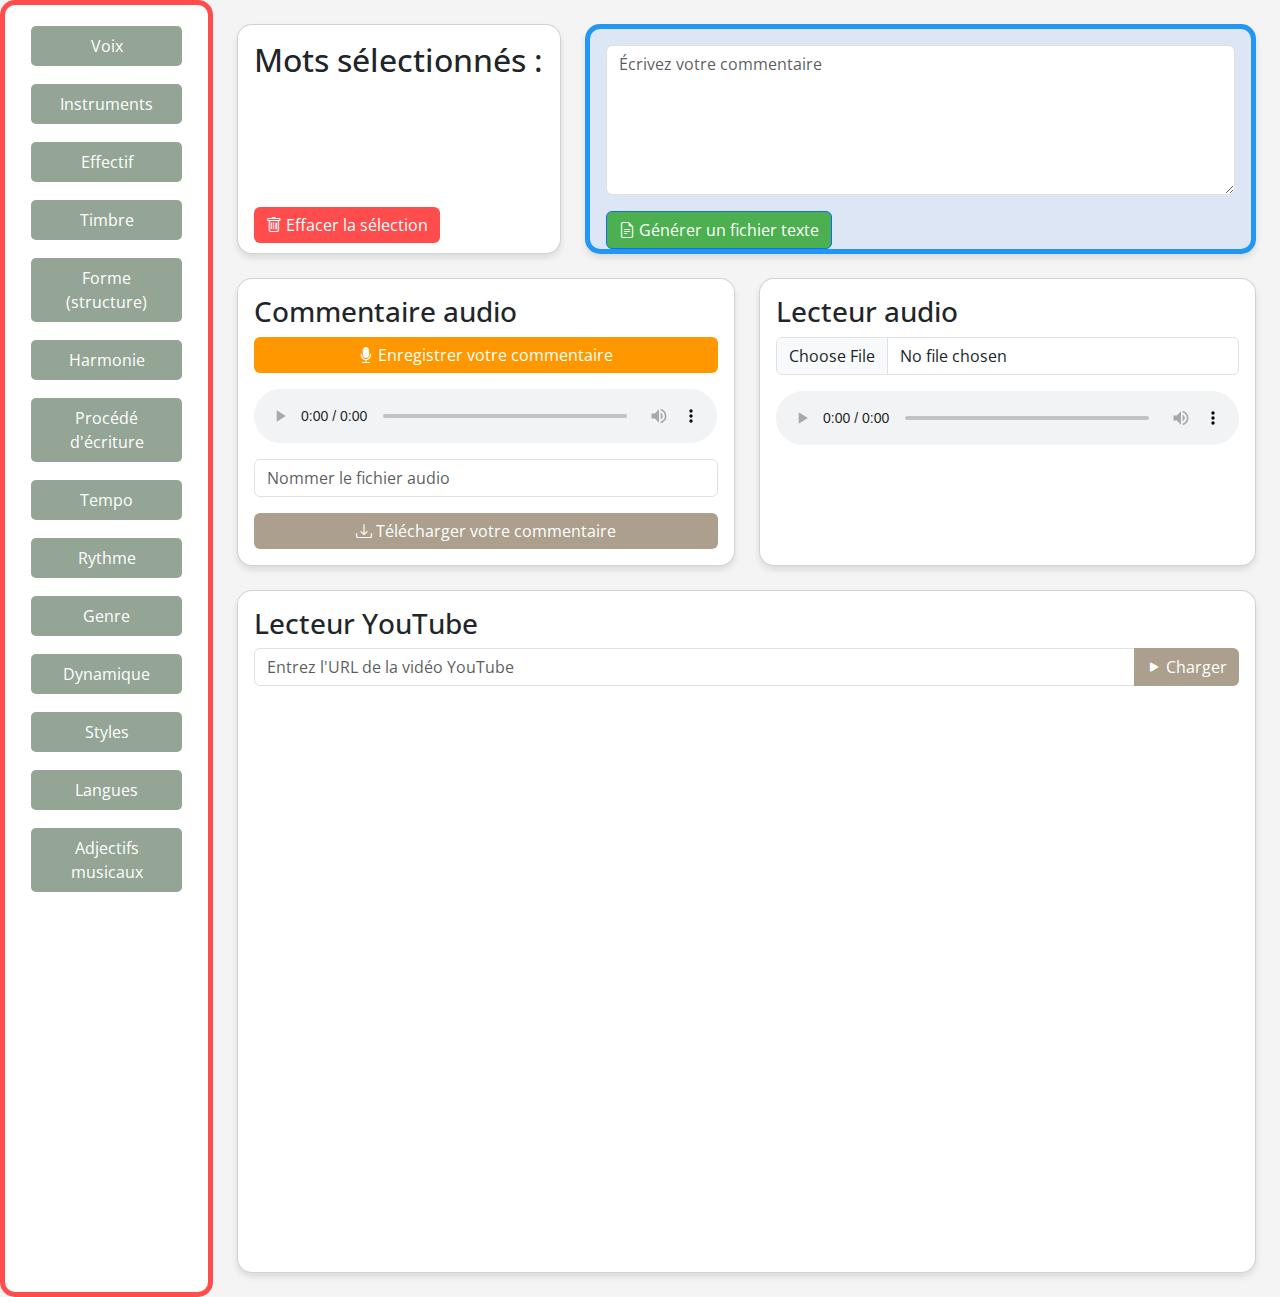
<file: index.html>
<!DOCTYPE html>
<html lang="fr">
<head>
    <meta charset="UTF-8">
    <meta name="viewport" content="width=device-width, initial-scale=1.0">
    <title>Commentaires d'écoute</title>
    
    <!-- Bootstrap CSS -->
    <link href="https://cdn.jsdelivr.net/npm/bootstrap@5.3.3/dist/css/bootstrap.min.css" rel="stylesheet">
    <link href="https://cdn.jsdelivr.net/npm/bootstrap-icons@1.10.5/font/bootstrap-icons.css" rel="stylesheet">
    
    <!-- Google Fonts -->
    <link href="https://fonts.googleapis.com/css2?family=Poppins:wght@400;700&family=Open+Sans:wght@400;700&display=swap" rel="stylesheet">
    
    <!-- Custom CSS -->
    <link rel="stylesheet" href="css/index.css">
</head>
<body class="container-fluid">
    <div class="row min-vh-100">
        <!-- Cadre gauche - Navigation -->
        <div class="col-md-2 bg-light p-3 border-end">
            <div class="d-flex flex-column gap-2">
                <a href="pages/page4.html" class="btn btn-outline-primary">Voix</a>
                <a href="pages/page3.html" class="btn btn-outline-primary">Instruments</a>
                <a href="pages/page2.html" class="btn btn-outline-primary">Effectif</a>
                <a href="pages/page5.html" class="btn btn-outline-primary">Timbre</a>
                <a href="pages/page6.html" class="btn btn-outline-primary">Forme (structure)</a>
                <a href="pages/page7.html" class="btn btn-outline-primary">Harmonie</a>
                <a href="pages/page8.html" class="btn btn-outline-primary">Procédé d'écriture</a>
                <a href="pages/page9.html" class="btn btn-outline-primary">Tempo</a>
                <a href="pages/page10.html" class="btn btn-outline-primary">Rythme</a>
                <a href="pages/page11.html" class="btn btn-outline-primary">Genre</a>
                <a href="pages/page12.html" class="btn btn-outline-primary">Dynamique</a>
                <a href="pages/page1.html" class="btn btn-outline-primary">Styles</a>
                <a href="pages/page13.html" class="btn btn-outline-primary">Langues</a>
                <a href="pages/page14.html" class="btn btn-outline-primary">Adjectifs musicaux</a>
            </div>
        </div>

        <!-- Contenu principal -->
        <div class="col-md-10 p-4">
            <div class="row">
                <!-- Mots sélectionnés -->
                <div class="col-md-4 mb-4">
                    <div class="card h-100">
                        <div class="card-body">
                            <h2 class="card-title">Mots sélectionnés :</h2>
                            <div id="selectedWordsDisplay" class="mb-3"></div>
                            <button class="btn btn-outline-danger" onclick="clearSelectedWords()">
                                <i class="bi bi-trash"></i> Effacer la sélection
                            </button>
                        </div>
                    </div>
                </div>

                <!-- Zone de commentaire -->
                <div class="col-md-8 mb-4">
                    <div class="card bg-primary bg-opacity-10 h-100">
                        <div class="card-body">
                           <textarea id="commentText" 
          class="form-control" 
          style="min-height: 120px; resize: vertical"
          rows="5"
          placeholder="Écrivez votre commentaire"></textarea>
                            <button class="btn btn-primary mt-3" id="generateTextButton" onclick="generateTextFile()">
                                <i class="bi bi-file-earmark-text"></i> Générer un fichier texte
                            </button>
                        </div>
                    </div>
                </div>
            </div>

            <div class="row">
                <!-- Enregistrement audio -->
                <div class="col-md-6 mb-4">
                    <div class="card h-100">
                        <div class="card-body">
                            <h3 class="card-title">Commentaire audio</h3>
                            <div class="d-flex flex-column gap-3">
                                <button id="recordButton" class="btn btn-danger">
                                    <i class="bi bi-mic-fill"></i> Enregistrer votre commentaire
                                </button>
                                <audio id="audioPlayback" class="w-100" controls></audio>
                                <input type="text" id="fileName" class="form-control" placeholder="Nommer le fichier audio" />
                                <button id="downloadButton" class="btn btn-success">
                                    <i class="bi bi-download"></i> Télécharger votre commentaire
                                </button>
                            </div>
                        </div>
                    </div>
                </div>

                <!-- Lecteur audio -->
                <div class="col-md-6 mb-4">
                    <div class="card h-100">
                        <div class="card-body">
                            <h3 class="card-title">Lecteur audio</h3>
                            <input type="file" id="audioFile" class="form-control mb-3" accept="audio/*" />
                            <audio id="audioPlayer" class="w-100" controls>
                                <source id="audioSource" src="" type="audio/mp3" />
                                Votre navigateur ne supporte pas les éléments audio.
                            </audio>
                        </div>
                    </div>
                </div>
            </div>

            <!-- Lecteur YouTube -->
            <div class="row">
                <div class="col-12">
                    <div class="card">
                        <div class="card-body">
                            <h3 class="card-title">Lecteur YouTube</h3>
                            <div class="input-group mb-3">
                                <input type="text" id="videoUrl" class="form-control" placeholder="Entrez l'URL de la vidéo YouTube" />
                                <button id="search-button" class="btn btn-primary" onclick="loadVideo()">
                                    <i class="bi bi-play-fill"></i> Charger
                                </button>
                            </div>
                            <div class="ratio ratio-16x9">
                                <iframe id="youtubePlayer" src="" allowfullscreen></iframe>
                            </div>
                        </div>
                    </div>
                </div>
            </div>
        </div>
    </div>

    <!-- Bootstrap JS -->
    <script src="https://cdn.jsdelivr.net/npm/bootstrap@5.3.3/dist/js/bootstrap.bundle.min.js"></script>
    <!-- Custom JS -->
    <script src="js/index.js"></script>
</body>
</html>
</file>
<file: css/index.css>
/* Définition des couleurs et des variables */
:root {
    --primary-color: #4caf50; /* Vert */
    --secondary-color: #ff4c4c; /* Rouge */
    --highlight-color: #2196f3; /* Bleu */
    --background-color: #f4f4f4; /* Gris clair */
    --button-color: #94a595; /* Gris clair pour boutons */
    --button-hover-color: #66bb6a; /* Vert foncé pour boutons */
    --font-color: #333; /* Gris foncé pour texte */
    --border-radius: 15px;
    --padding: 10px;
    --font-size: 16px;
    --heading-font: 'Poppins', sans-serif;
    --body-font: 'Open Sans', sans-serif;
}

/* Mise en page générale */
body {
    background-color: var(--background-color);
    font-family: var(--body-font);
    color: var(--font-color);
    overflow-y: auto;
}

/* Navigation gauche */
.bg-light {
    background-color: white !important;
    border: 5px solid var(--secondary-color) !important;
    border-radius: var(--border-radius);
}

/* Boutons de navigation */
.btn-outline-primary {
    background-color: var(--button-color);
    color: white !important;
    border: none;
    border-radius: 5px;
    padding: 8px 15px;
    margin: 5px 10px;
    width: calc(100% - 20px);
    transition: background-color 0.3s ease;
    font-family: var(--body-font);
    font-size: var(--font-size);
}

.btn-outline-primary:hover {
    background-color: var(--button-hover-color) !important;
    color: white !important;
}

/* Cartes */
.card {
    border-radius: var(--border-radius);
    box-shadow: 0 4px 6px rgba(0, 0, 0, 0.1);
    height: 100%;
}

/* Zone des mots sélectionnés */
#selectedWordsDisplay {
    display: flex;
    flex-direction: column;
    gap: 5px;
    padding: 5px;
    flex-grow: 1;
    font-size: var(--font-size);
}

.word-container {
    display: flex;
    justify-content: space-between;
    align-items: center;
    gap: 10px;
    opacity: 1;
    transition: opacity 0.3s ease;
    font-weight: bold;
}

.word-container.removed {
    opacity: 0;
}

/* Supprimer un mot */
.delete-icon {
    cursor: pointer;
    color: red;
    font-size: 20px;
}

/* Zone de commentaire */
.bg-primary.bg-opacity-10 {
    border: 5px solid var(--highlight-color);
}

textarea {
    width: 100%;
    height: 80%;
    padding: 10px;
    border-radius: 5px;
    border: 1px solid #ccc;
    font-family: var(--body-font);
    font-size: var(--font-size);
}

/* Boutons */
.btn-primary {
    background-color: var(--primary-color);
    transition: background-color 0.3s ease, transform 0.2s ease-in-out;
}

.btn-primary:hover {
    background-color: var(--highlight-color);
    transform: translateY(-2px);
    box-shadow: 0 4px 10px rgba(0, 0, 0, 0.1);
}

.btn-outline-danger {
    background-color: var(--secondary-color);
    color: white !important;
    border: none;
    position:absolute;
    bottom: 10px;
}

.btn-outline-danger:hover {
    background-color: #ff3333 !important;
}

/* Section audio */
#recordButton {
    background-color: #ff9800;
    color: white;
    border: none;
    transition: background-color 0.3s ease;
}

#recordButton:hover {
    background-color: #ff5722;
}

#downloadButton {
    background-color: #ac9f8d;
    color: white;
    border: none;
    transition: background-color 0.3s ease;
}

#downloadButton:hover {
    background-color: #9c7b5e;
}

/* Player audio */
.audio-player {
    background-color: #f1f1f1;
    border-radius: 5px;
    border: 1px solid #ccc;
}

/* Player YouTube */
.youtube-player-container {
    background-color: white;
    padding: 10px;
    border-radius: var(--border-radius);
    box-shadow: 0 4px 6px rgba(0, 0, 0, 0.1);
}

.youtube-player {
    border-radius: var(--border-radius);
}

/* Champ de recherche YouTube */
#videoUrl {
    flex-grow: 1;
    font-family: var(--body-font);
}

#search-button {
    background-color: #ac9f8d;
    color: white;
    border: none;
    transition: background-color 0.3s ease;
}

#search-button:hover {
    background-color: #ff0000;
}

/* Responsive Design */
@media (max-width: 768px) {
    .row {
        flex-direction: column;
    }
    
    .col-md-2, .col-md-10 {
        width: 100% !important;
    }
    
    .cadre-gauche, .cadre-mots {
        width: 100%;
        margin-bottom: 10px;
    }
}

@media (max-width: 1024px) and (orientation: portrait) {
    html {
        transform: rotate(90deg);
        transform-origin: left top;
        width: 100vh;
        height: 100vw;
        overflow-x: hidden;
        position: absolute;
        top: 100%;
        left: 0;
    }
    
    body {
        width: 100vh;
        height: 100vw;
        overflow: hidden;
    }
}
</file>
